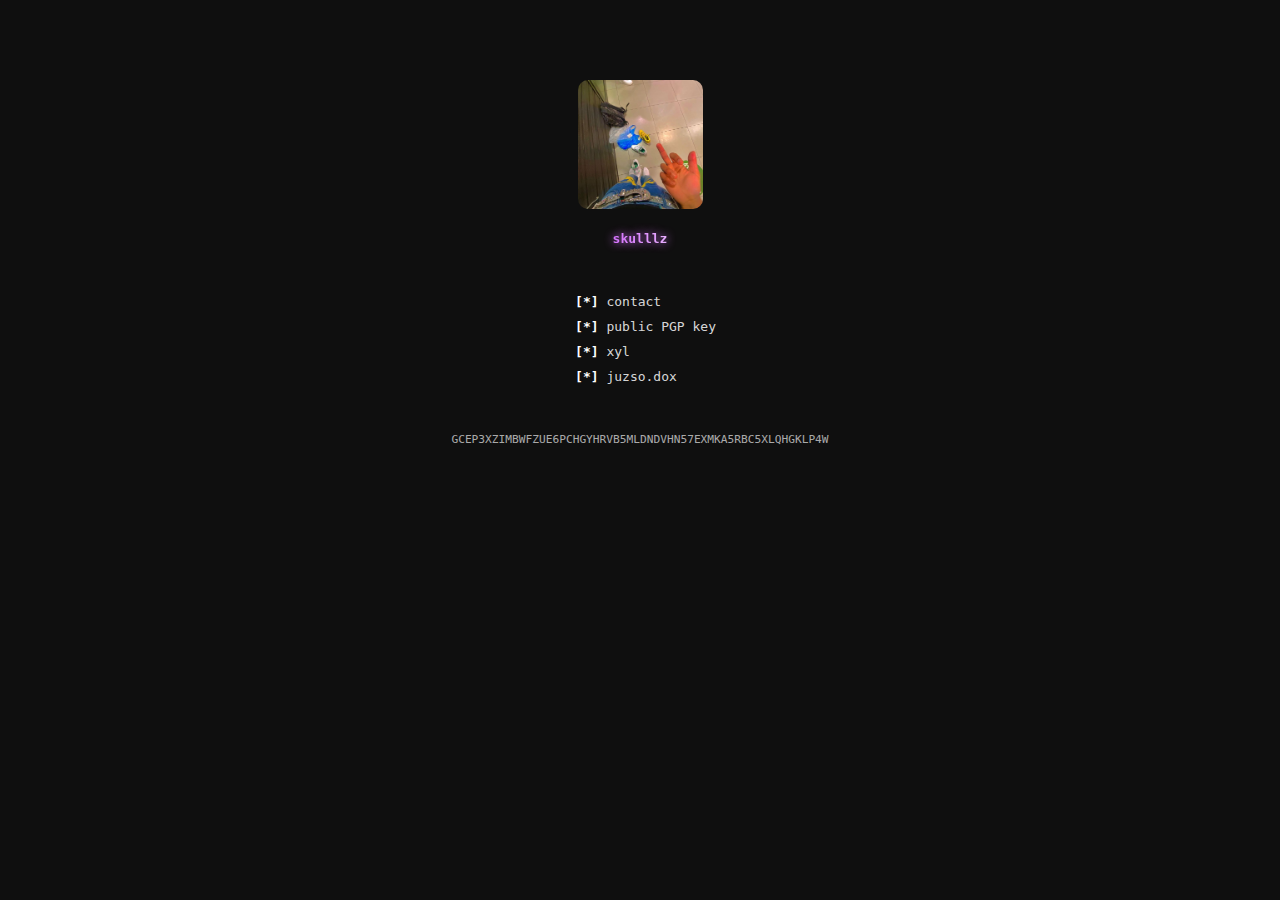
<file: index.html>
<!DOCTYPE html>
<html lang="en">
<head>
    <meta charset="UTF-8">
    <meta http-equiv="X-UA-Compatible" content="IE=edge">
    <meta name="viewport" content="width=device-width, initial-scale=1.0">
    <link rel="stylesheet" href="style.min.css">
    <link rel="icon" type="image/png" href="lE8Mrx3o1y.webp" />
    <title>skulllz.xyz</title>
</head>
<body>
  <div class="x-nsnc5Lmb3a9ZdZwM">
    <img src="lE8Mrx3o1y.jpg" alt="">
    <pre>
<b class="x-AYlr4ksyeAHImpsF">skulllz</b>
    </pre>
    <pre style="margin-left: -75px">    <a href="/contact.txt"><b>[*]</b> contact</a>
           <a href="/pgp.txt"><b>[*]</b> public PGP key</a>
<a href="https://xyl.lol/krisz"><b>[*]</b> xyl</a>
      <a href="/juzso.dox.txt"><b>[*]</b> juzso.dox</a>
    </pre>
    <pre class="x-WlbGULyA78WGuXiG">GCEP3XZIMBWFZUE6PCHGYHRVB5MLDNDVHN57EXMKA5RBC5XLQHGKLP4W</pre>
  </div>
</body>
</html>
</file>
<file: style.min.css>
a b,a:hover{color:#fff}body{background-color:#0f0f0f;-webkit-user-select:none;-ms-user-select:none;user-select:none}pre{color:#f1f1f1;line-height:25px}::-moz-selection{color:#000;background:#d674fe}::selection{color:#000;background:#d674fe}.x-nsnc5Lmb3a9ZdZwM{text-align:center;margin-top:5rem}img{max-width:125px;border-radius:10px;-webkit-user-drag:none;-khtml-user-drag:none;-moz-user-drag:none;-o-user-drag:none;user-drag:none;pointer-events:none}a{color:rgba(241,241,241,.897);text-decoration:none}a:hover{text-decoration:underline}::-webkit-scrollbar{width:10px}::-webkit-scrollbar-track{background:#272727}::-webkit-scrollbar-thumb{background:#464646;border-radius:10px}::-webkit-scrollbar-thumb:hover{background:#555}.x-AYlr4ksyeAHImpsF{background:-webkit-linear-gradient(left,#d674fe,#fff);background:-moz-linear-gradient(left,#d674fe,#fff);background:linear-gradient(to right,#d674fe,#fff);background-size:200% 100%;background-position:0 50%;color:transparent;-webkit-background-clip:text;background-clip:text;animation:2s ease-in-out infinite text-gradient;text-shadow:0 0 10px #d674fe}@keyframes text-gradient{0%,100%{background-position:0 50%}50%{background-position:100% 50%}}.x-WlbGULyA78WGuXiG{color:rgba(241,241,241,.7);font-size:.7rem;-webkit-user-select:auto!important;-ms-user-select:auto!important;user-select:auto!important}
</file>
